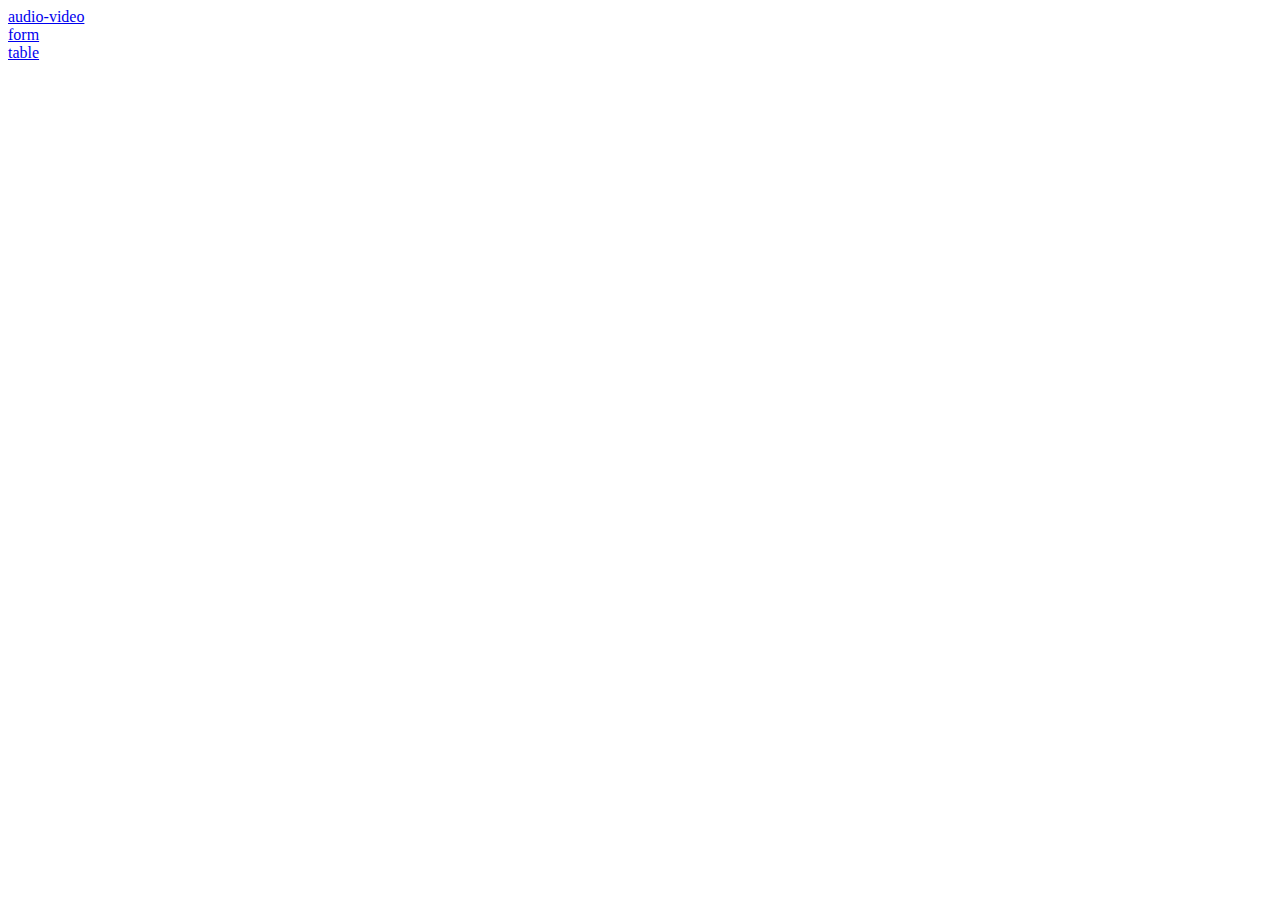
<file: index.html>
<!DOCTYPE html>
<html lang="en">
<head>
    <meta charset="UTF-8">
    <meta name="viewport" content="width=device-width, initial-scale=1.0">
    <title>html-practice</title>
</head>
<body>
    <a target="blank" href="/audio-video.html"> audio-video</a>
</br>
    <a target="blank" href="/form.html"> form</a>
</br>
    <a target="blank" href="/table.html">table</a>
</body>
</html>
</file>
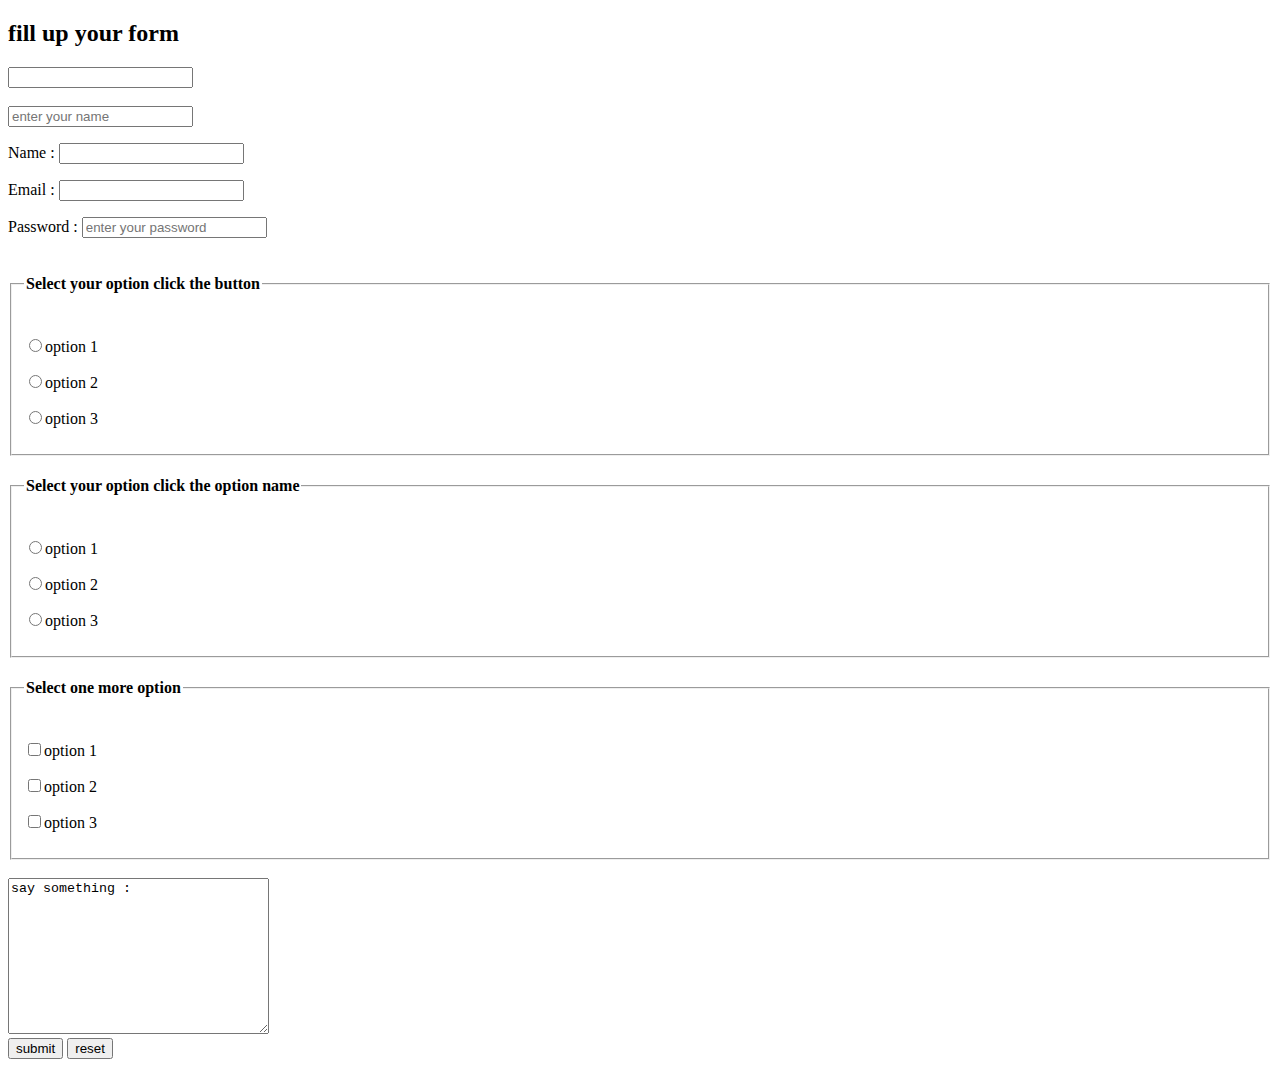
<file: form.html>
<!DOCTYPE html>
<html lang="en">
<head>
    <meta charset="UTF-8">
    <meta name="viewport" content="width=device-width, initial-scale=1.0">
    <title>form</title>
</head>
<body>
    <!-- input for text type in form -->
    <h2>fill up your form </h2>
    <form action="">
        <input type="text" name="" id="">
    </form>
</br>
    <!-- text type with placeholder -->
    <input type="text" placeholder="enter your name" name="" id="">
</br>
    <!-- text type with paragraph -->
    <p>
        Name : <input type="text" name="" id="">
    </p>
    <!-- email type with p tag -->
    <p>
         Email : <input type="email" name="" id="">
    </p>
    <!-- password type with p tag and placeholder-->
    <p>
        Password : <input type="password" placeholder="enter your password" name="" id="">
   </p>
   <!-- select one option  -->
   <!-- select the one option we use to fieldset tag and legend tag -->
   <!-- select type with fieldset and legend -->
   <fieldset>
       <legend><h4>Select your option click the  button</h4></legend>
       <p>
           <input type="radio" name="option" id="">option 1
       </p>
       <p>
        <input type="radio" name="option" id="">option 2
    </p>
    <p>
        <input type="radio" name="option" id="">option 3
    </p>
   </fieldset>
   <!-- when we are select the radio button option its selected but when we are select the option name its not to be selected -->
   <!-- so , we use to label tag  -->
   <!-- when we use label tag we also use id in input type and they are same name -->
   
   <fieldset>
       <legend><h4>Select your option click the option name</h4></legend>
       <label for="option 1">
           <p>
                <input type="radio" name="option" id="option 1">option 1
           </p>
       </label>

       <label for="option 2">
            <p>
                <input type="radio" name="option" id="option 2">option 2
            </p>
        </label>

        <label for="option 3">
            <p>
                 <input type="radio" name="option" id="option 3">option 3
            </p>
        </label>
    </fieldset>
   <!-- when we selected one more option we use to checkbox type input -->
   <!-- checkbox type -->
    <fieldset>
        <legend><h4>Select one more option</h4> </legend>
        <label for="option 1">
            <p>
                <input type="checkbox" name="option" id="option 1">option 1
            </p>
        </label>

        <label for="option 2">
            <p>
                <input type="checkbox" name="option" id="option 2">option 2
            </p>
        </label>

        <label for="option 3">
            <p>
                <input type="checkbox" name="option" id="option 3">option 3
            </p>
        </label>
    </fieldset>
</br>
 <!-- massage type  -->
 <textarea name="massage" id="" cols="30" rows="10">say something : </textarea>
</br>
<!-- submit button -->
<button type="submit">submit</button>
<!-- reset button -->
<button type="reset">reset</button>
</body>
</html>
</file>
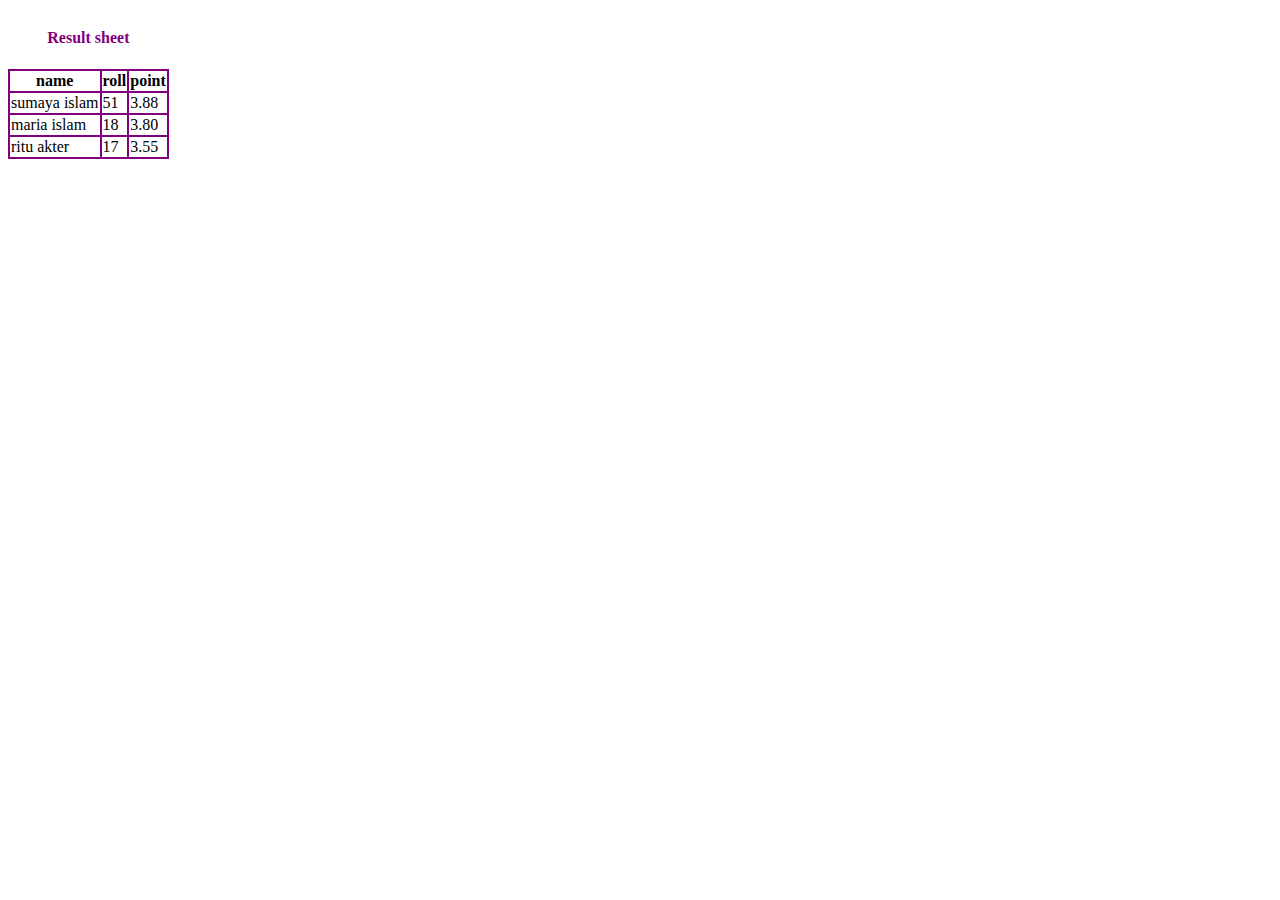
<file: table.html>
<!DOCTYPE html>
<html lang="en">
<head>
    <meta charset="UTF-8">
    <meta name="viewport" content="width=device-width, initial-scale=1.0">
    <link rel="stylesheet" href="table.css">
    <title>Table</title>
</head>
<body>
    <table>
        <!-- table is the table tag -->
        <caption><h4>Result sheet</h4></caption>
        <!-- caption tag is the caption of table -->
        <thead>
            <!-- thead tag is the table-head -->
            <tr>
                <!-- tr is the table row in table head -->
                <th>name</th>
                <th>roll</th>
                <th>point</th>
                <!-- th tag is the table heading  -->
            </tr>
        </thead>
        <tbody>
            <!-- tbody tag is the table body -->
            <tr>
                <!-- tr is the table row in table body -->
                <td>sumaya islam</td>
                <td>51</td>
                <td>3.88</td>
                <!-- td is the table data in table body -->
            </tr>
            <tr>
                <td>maria islam</td>
                <td>18</td>
                <td>3.80</td>
            </tr>
            <tr>
                <td>ritu akter</td>
                <td>17</td>
                <td>3.55</td>
            </tr>
            
            
            
        </tbody>
    </table>
</body>
</html>
</file>
<file: table.css>
h4{
    text-align: center;
    color: purple;
}
th,td{
    border: 2px solid purple;
   
}
table{
    border-collapse: collapse;
}
</file>
